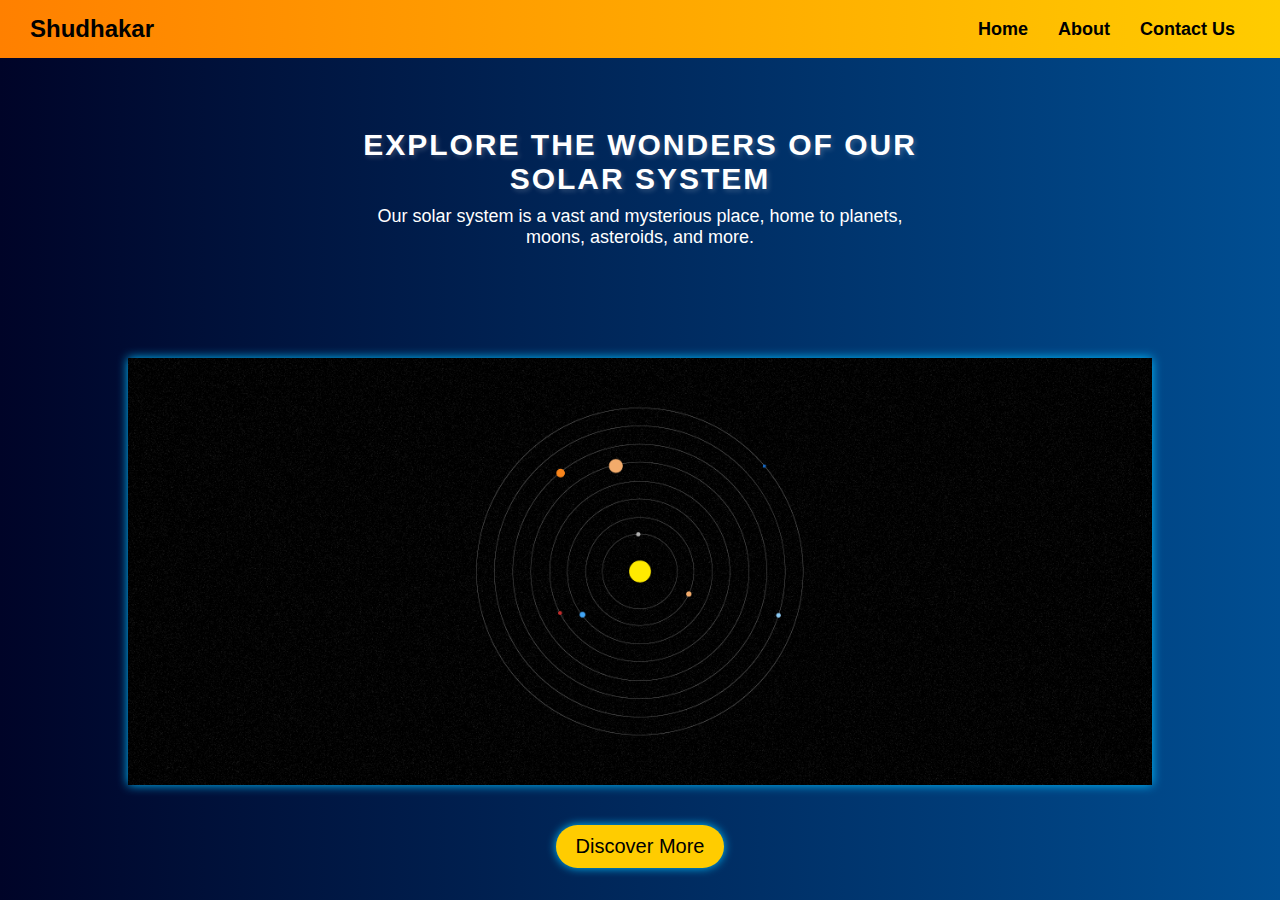
<file: index.html>
<!DOCTYPE html>
<html lang="en">
<head>
    <meta charset="UTF-8">
    <meta name="viewport" content="width=device-width, initial-scale=1.0">
    <title>Solar System</title>
    <link rel="stylesheet" href="style.css">
</head>
<body>
    <header>
        <div class="logo">Shudhakar</div>
        <nav>
            <ul>
                <li><a href="index.html">Home</a></li>
                <li><a href="about.html">About</a></li>
                <li><a href="contact.html">Contact Us</a></li>
            </ul>
        </nav>
    </header>
    
    <section class="hero">
        <h2>Explore the Wonders of Our Solar System</h2>
        <p>Our solar system is a vast and mysterious place, home to planets, moons, asteroids, and more.</p>
        
    </section>

    <section class="image-container">
        <img src="solarhome.gif" alt="Solar System"><br /><br /><br />
        <a href="aboutsolar.html" class="btn">Discover More</a>
    </section>
</body>
</html>
</file>
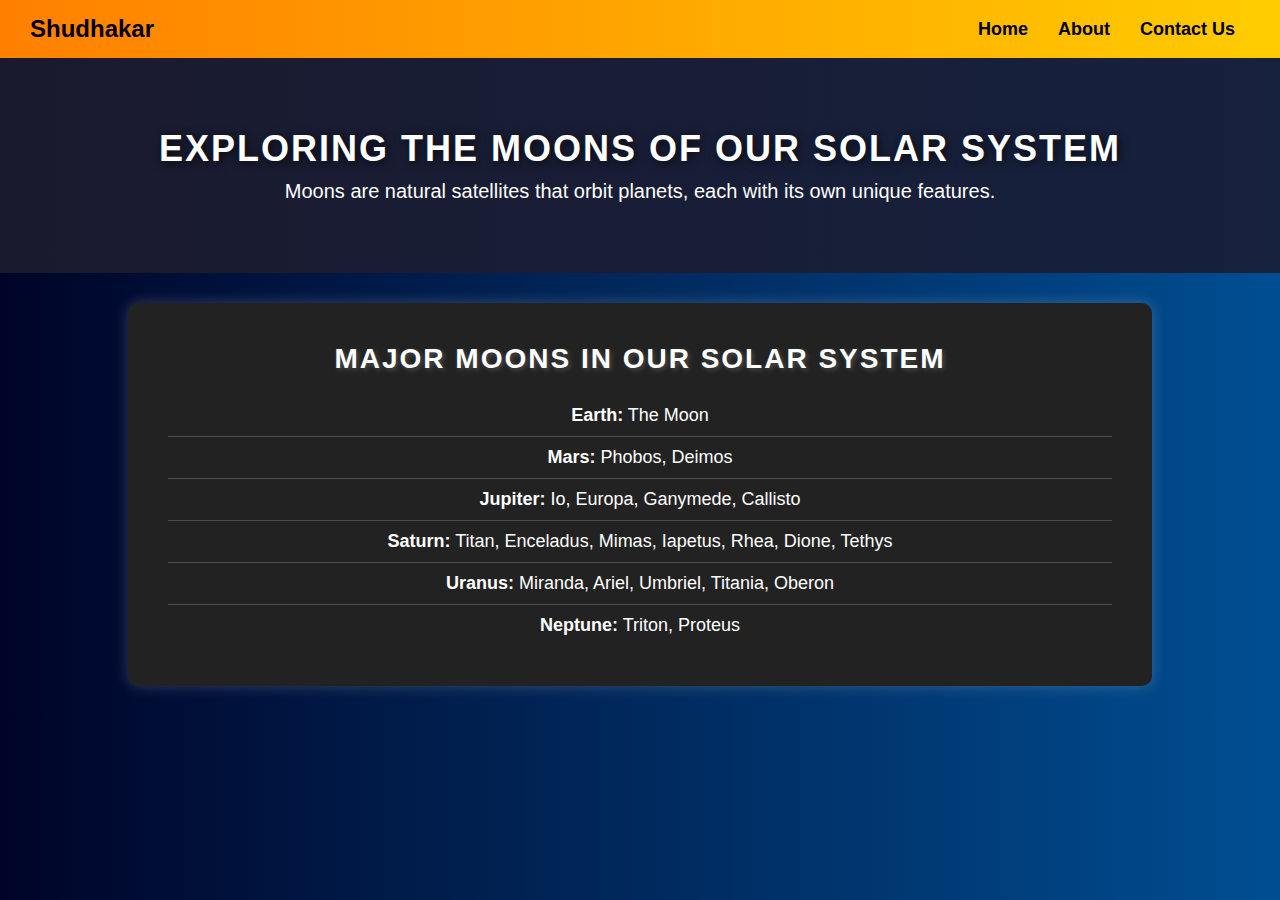
<file: solarnsatelite.html>
<!DOCTYPE html>
<html lang="en">
<head>
    <meta charset="UTF-8">
    <meta name="viewport" content="width=device-width, initial-scale=1.0">
    <title>Moons - Solar System</title>
    <link rel="stylesheet" href="style.css">
</head>
<body>
    <header>
        <div class="logo">Shudhakar</div>
        <nav>
            <ul>
                <li><a href="index.html">Home</a></li>
                <li><a href="about.html">About</a></li>
                <li><a href="contact.html">Contact Us</a></li>
            </ul>
        </nav>
    </header>

    <section class="moons-hero">
        <h1>Exploring the Moons of Our Solar System</h1>
        <p>Moons are natural satellites that orbit planets, each with its own unique features.</p>
    </section>

    <section class="moons-list">
        <h2>Major Moons in Our Solar System</h2>
        <ul>
            <li><strong>Earth:</strong> The Moon</li>
            <li><strong>Mars:</strong> Phobos, Deimos</li>
            <li><strong>Jupiter:</strong> Io, Europa, Ganymede, Callisto</li>
            <li><strong>Saturn:</strong> Titan, Enceladus, Mimas, Iapetus, Rhea, Dione, Tethys</li>
            <li><strong>Uranus:</strong> Miranda, Ariel, Umbriel, Titania, Oberon</li>
            <li><strong>Neptune:</strong> Triton, Proteus</li>
        </ul>
    </section>
</body>
</html>
</file>
<file: style.css>
body {
    background: linear-gradient(to right, #000428, #004e92); /* Dark space gradient */
    color: white; /* Text white rahega */
}
h1, h2 {
    text-transform: uppercase;
    letter-spacing: 2px;
    text-shadow: 2px 2px 5px rgba(255, 255, 255, 0.2);
}
a:hover {
    color: yellow;
    text-decoration: underline;
    transition: 0.3s;
}

/*new uper hai*/
* {
    margin: 0;
    padding: 0;
    box-sizing: border-box;
    font-family: Arial, sans-serif;
}

body {
    background-color: black;
    color: white;
    text-align: center;
}

/* Header */
header {
    display: flex;
    justify-content: space-between;
    align-items: center;
    padding: 15px 30px;
    background: linear-gradient(to right, #ff8000, #ffcc00);
}

.logo {
    font-size: 24px;
    font-weight: bold;
    color: black;
}

nav ul {
    list-style: none;
    display: flex;
}

nav ul li {
    margin: 0 15px;
}

nav ul li a {
    text-decoration: none;
    color: black;
    font-size: 18px;
    font-weight: bold;
    transition: 0.3s;
}

nav ul li a:hover {
    color: white;
}

/* Hero Section */
.hero {
    margin: 50px auto;
    max-width: 600px;
    padding: 20px;
    animation: fadeIn 2s ease-in-out;
}

.hero h2 {
    font-size: 30px;
    margin-bottom: 10px;
}

.hero p {
    font-size: 18px;
    margin-bottom: 20px;
}

.btn {
    display: inline-block;
    padding: 10px 20px;
    background: #ffcc00;
    color: black;
    box-shadow: 0px 0px 10px deepskyblue;
    text-decoration: none;
    font-size: 20px;
    border-radius: 30px;
    transition: 0.3s;
}

.btn:hover {
    background: #ff8000;
}

/* Image */
.image-container img {
    width: 80%;
    margin-top: 20px;
    box-shadow: 0px 0px 10px deepskyblue;
    animation: zoomIn 2s ease-in-out;
}

/* Animations */
@keyframes fadeIn {
    from { opacity: 0; }
    to { opacity: 1; }
}

@keyframes zoomIn {
    from { transform: scale(0.8); opacity: 0; }
    to { transform: scale(1); opacity: 1; }
}
/* About Page Hero Section */
.about-hero {
    background: url('images/space-bg.jpg') no-repeat center center/cover;
    padding: 80px 20px;
    text-align: center;
    color: white;
    animation: fadeIn 2s ease-in-out;
}

.about-hero h1 {
    font-size: 36px;
    font-weight: bold;
    text-shadow: 2px 2px 10px rgba(0,0,0,0.7);
}

.about-hero p {
    font-size: 20px;
    margin-top: 10px;
}

/* Info Sections */
.info-section {
    display: flex;
    justify-content: center;
    flex-wrap: wrap;
    gap: 20px;
    margin: 50px 0;
}

.info-box {
    width: 300px;
    background: #222;
    padding: 20px;
    border-radius: 10px;
    text-align: center;
    color: white;
    box-shadow: 0 0 15px rgba(255,255,255,0.2);
    transition: transform 0.3s;
}

.info-box:hover {
    transform: scale(1.05);
}

.info-box img {
    width: 100%;
    border-radius: 10px;
}

.info-box h2 {
    font-size: 24px;
    margin: 15px 0;
}

.info-box p {
    font-size: 16px;
    margin-bottom: 15px;
}

.info-box .btn {
    display: inline-block;
    padding: 8px 15px;
    background: #ffcc00;
    color: black;
    text-decoration: none;
    font-weight: bold;
    border-radius: 5px;
    transition: 0.3s;
}

.info-box .btn:hover {
    background: #ff8000;
}
/* Planets Page Hero Section */
.planets-hero {
    background: url('images/space-bg2.jpg') no-repeat center center/cover;
    padding: 70px 20px;
    text-align: center;
    color: white;
    animation: fadeIn 2s ease-in-out;
}

.planets-hero h1 {
    font-size: 36px;
    font-weight: bold;
    text-shadow: 2px 2px 10px rgba(0,0,0,0.7);
}

.planets-hero p {
    font-size: 20px;
    margin-top: 10px;
}

/* Planets Grid */
.planets-grid {
    display: grid;
    grid-template-columns: repeat(auto-fit, minmax(250px, 1fr));
    gap: 20px;
    padding: 40px;
}

.planet-box {
    background: #222;
    padding: 20px;
    border-radius: 10px;
    text-align: center;
    color: white;
    box-shadow: 0 0 15px rgba(255,255,255,0.2);
    transition: transform 0.3s;
}

.planet-box:hover {
    transform: scale(1.05);
}

.planet-box img {
    width: 100%;
    border-radius: 10px;
}

.planet-box h2 {
    font-size: 22px;
    margin: 15px 0;
}

.planet-box p {
    font-size: 16px;
    margin-bottom: 15px;
}

.planet-box .btn {
    display: inline-block;
    padding: 8px 15px;
    background: #ffcc00;
    color: black;
    text-decoration: none;
    font-weight: bold;
    border-radius: 5px;
    transition: 0.3s;
}

.planet-box .btn:hover {
    background: #ff8000;
}
/* Moons Page Hero Section */
.moons-hero {
    background: linear-gradient(to right, #1a1a2e, #16213e);
    padding: 70px 20px;
    text-align: center;
    color: white;
    animation: fadeIn 2s ease-in-out;
}

.moons-hero h1 {
    font-size: 36px;
    font-weight: bold;
    text-shadow: 2px 2px 10px rgba(0,0,0,0.7);
}

.moons-hero p {
    font-size: 20px;
    margin-top: 10px;
}

/* Moons List Section */
.moons-list {
    background: #222;
    padding: 40px;
    border-radius: 10px;
    width: 80%;
    margin: 30px auto;
    color: white;
    box-shadow: 0 0 15px rgba(255,255,255,0.2);
    animation: slideUp 1.5s ease-in-out;
}

.moons-list h2 {
    text-align: center;
    font-size: 28px;
    margin-bottom: 20px;
}

.moons-list ul {
    list-style: none;
    padding: 0;
}

.moons-list li {
    font-size: 18px;
    padding: 10px;
    border-bottom: 1px solid rgba(255,255,255,0.2);
}

.moons-list li:last-child {
    border-bottom: none;
}
/* Asteroids Page Hero Section */
.asteroids-hero {
    background: url('images/space-bg3.jpg') no-repeat center center/cover;
    padding: 70px 20px;
    text-align: center;
    color: white;
    animation: fadeIn 2s ease-in-out;
}

.asteroids-hero h1 {
    font-size: 36px;
    font-weight: bold;
    text-shadow: 2px 2px 10px rgba(0,0,0,0.7);
}

.asteroids-hero p {
    font-size: 20px;
    margin-top: 10px;
}

/* Asteroids Info Section */
.asteroids-info {
    display: flex;
    flex-wrap: wrap;
    justify-content: center;
    gap: 20px;
    padding: 40px;
}

.asteroid-box {
    background: #222;
    padding: 20px;
    border-radius: 10px;
    text-align: center;
    color: white;
    width: 300px;
    box-shadow: 0 0 15px rgba(255,255,255,0.2);
    transition: transform 0.3s;
}

.asteroid-box:hover {
    transform: scale(1.05);
}

.asteroid-box img {
    width: 100%;
    border-radius: 10px;
}

.asteroid-box h2 {
    font-size: 22px;
    margin: 15px 0;
}

.asteroid-box p {
    font-size: 16px;
}
/* Mercury Page Banner */
.mercury-banner {
    background: url('images/mercury-bg.jpg') no-repeat center center/cover;
    padding: 80px 20px;
    text-align: center;
    color: white;
    animation: fadeIn 2s ease-in-out;
}

.mercury-banner h1 {
    font-size: 40px;
    font-weight: bold;
    text-shadow: 2px 2px 10px rgba(255, 140, 0, 0.8);
}

.mercury-banner p {
    font-size: 18px;
    margin-top: 10px;
}

/* Mercury Content Section */
.mercury-content {
    display: flex;
    align-items: center;
    justify-content: space-between;
    padding: 40px;
    background: #2e2e2e;
    color: white;
}

.mercury-text {
    width: 50%;
    padding: 20px;
}

.mercury-text h2 {
    font-size: 26px;
    color: #ffcc00;
}

.mercury-text p {
    font-size: 18px;
}

.mercury-image {
    width: 50%;
}

.mercury-image img {
    width: 100%;
    border-radius: 10px;
    box-shadow: 0 0 15px rgba(255, 140, 0, 0.5);
}

/* Mercury Facts Section */
.mercury-facts {
    display: flex;
    flex-wrap: wrap;
    justify-content: center;
    gap: 20px;
    padding: 40px;
    background: #1a1a1a;
}

.fact-box {
    background: #3b3b3b;
    padding: 20px;
    border-radius: 10px;
    text-align: center;
    color: white;
    width: 300px;
    box-shadow: 0 0 15px rgba(255, 140, 0, 0.5);
    transition: transform 0.3s;
}

.fact-box:hover {
    transform: scale(1.05);
}

.fact-box img {
    width: 100%;
    border-radius: 10px;
}

.fact-box h3 {
    font-size: 22px;
    margin: 15px 0;
    color: #ffcc00;
}

.fact-box p {
    font-size: 16px;
}
/* Venus Page Banner */
.venus-banner {
    background: url('images/venus-bg.jpg') no-repeat center center/cover;
    padding: 80px 20px;
    text-align: center;
    color: white;
    animation: fadeIn 2s ease-in-out;
}

.venus-banner h1 {
    font-size: 40px;
    font-weight: bold;
    text-shadow: 2px 2px 15px rgba(255, 69, 0, 0.8);
}

.venus-banner p {
    font-size: 18px;
    margin-top: 10px;
}

/* Venus Content Section */
.venus-content {
    display: flex;
    align-items: center;
    justify-content: space-between;
    padding: 40px;
    background: #5a3d2b;
    color: white;
}

.venus-text {
    width: 50%;
    padding: 20px;
}

.venus-text h2 {
    font-size: 26px;
    color: #ffcc00;
}

.venus-text p {
    font-size: 18px;
}

.venus-image {
    width: 50%;
}

.venus-image img {
    width: 100%;
    border-radius: 10px;
    box-shadow: 0 0 15px rgba(255, 69, 0, 0.6);
}

/* Venus Facts Section */
.venus-facts {
    display: flex;
    flex-wrap: wrap;
    justify-content: center;
    gap: 20px;
    padding: 40px;
    background: #3b1f12;
}

.fact-box {
    background: #8b4513;
    padding: 20px;
    border-radius: 10px;
    text-align: center;
    color: white;
    width: 300px;
    box-shadow: 0 0 15px rgba(255, 140, 0, 0.5);
    transition: transform 0.3s;
}

.fact-box:hover {
    transform: scale(1.05);
}

.fact-box img {
    width: 100%;
    border-radius: 10px;
}

.fact-box h3 {
    font-size: 22px;
    margin: 15px 0;
    color: #ffcc00;
}

.fact-box p {
    font-size: 16px;
}
/* Earth Page Banner */
.earth-banner {
    background: url('images/earth-bg.jpg') no-repeat center center/cover;
    padding: 80px 20px;
    text-align: center;
    color: white;
    animation: fadeIn 2s ease-in-out;
}

.earth-banner h1 {
    font-size: 40px;
    font-weight: bold;
    text-shadow: 2px 2px 15px rgba(0, 191, 255, 0.8);
}

.earth-banner p {
    font-size: 18px;
    margin-top: 10px;
}

/* Earth Content Section */
.earth-content {
    display: flex;
    align-items: center;
    justify-content: space-between;
    padding: 40px;
    background: #2a5d67;
    color: white;
}

.earth-text {
    width: 50%;
    padding: 20px;
}

.earth-text h2 {
    font-size: 26px;
    color: #00ffcc;
}

.earth-text p {
    font-size: 18px;
}

.earth-image {
    width: 50%;
}

.earth-image img {
    width: 100%;
    border-radius: 10px;
    box-shadow: 0 0 15px rgba(0, 191, 255, 0.6);
}

/* Earth More Info Section */
.earth-more-info {
    padding: 40px;
    text-align: center;
    background: #004d40;
    color: white;
}

.earth-more-info h2 {
    font-size: 28px;
    color: #00ffcc;
}

.earth-more-info p {
    font-size: 18px;
}

/* Earth Facts Section */
.earth-facts {
    display: flex;
    flex-wrap: wrap;
    justify-content: center;
    gap: 20px;
    padding: 40px;
    background: #1a3a3f;
}

.fact-box {
    background: #004d40;
    padding: 20px;
    border-radius: 10px;
    text-align: center;
    color: white;
    width: 300px;
    box-shadow: 0 0 15px rgba(0, 191, 255, 0.5);
    transition: transform 0.3s;
}

.fact-box:hover {
    transform: scale(1.05);
}

.fact-box img {
    width: 100%;
    border-radius: 10px;
}

.fact-box h3 {
    font-size: 22px;
    margin: 15px 0;
    color: #00ffcc;
}

.fact-box p {
    font-size: 16px;
}
/* Mars Page Banner */
.mars-banner {
    background: url('images/mars-bg.jpg') no-repeat center center/cover;
    padding: 80px 20px;
    text-align: center;
    color: white;
    animation: fadeIn 2s ease-in-out;
}

.mars-banner h1 {
    font-size: 40px;
    font-weight: bold;
    text-shadow: 2px 2px 15px rgba(255, 69, 0, 0.8);
}

.mars-banner p {
    font-size: 18px;
    margin-top: 10px;
}

/* Mars Content Section */
.mars-content {
    display: flex;
    align-items: center;
    justify-content: space-between;
    padding: 40px;
    background: #8b2f1a;
    color: white;
}

.mars-text {
    width: 50%;
    padding: 20px;
}

.mars-text h2 {
    font-size: 26px;
    color: #ff4500;
}

.mars-text p {
    font-size: 18px;
}

.mars-image {
    width: 50%;
}

.mars-image img {
    width: 100%;
    border-radius: 10px;
    box-shadow: 0 0 15px rgba(255, 69, 0, 0.6);
}

/* Mars More Info Section */
.mars-more-info {
    padding: 40px;
    text-align: center;
    background: #5a1f0f;
    color: white;
}

.mars-more-info h2 {
    font-size: 28px;
    color: #ff4500;
}

.mars-more-info p {
    font-size: 18px;
}

/* Mars Facts Section */
.mars-facts {
    display: flex;
    flex-wrap: wrap;
    justify-content: center;
    gap: 20px;
    padding: 40px;
    background: #4a1a0e;
}

.fact-box {
    background: #7a2c15;
    padding: 20px;
    border-radius: 10px;
    text-align: center;
    color: white;
    width: 300px;
    box-shadow: 0 0 15px rgba(255, 69, 0, 0.5);
    transition: transform 0.3s;
}

.fact-box:hover {
    transform: scale(1.05);
}

.fact-box img {
    width: 100%;
    border-radius: 10px;
}

.fact-box h3 {
    font-size: 22px;
    margin: 15px 0;
    color: #ff4500;
}

.fact-box p {
    font-size: 16px;
}
/* Jupiter Page Banner */
.jupiter-banner {
    background: url('images/jupiter-bg.jpg') no-repeat center center/cover;
    padding: 80px 20px;
    text-align: center;
    color: white;
    animation: fadeIn 2s ease-in-out;
}

.jupiter-banner h1 {
    font-size: 40px;
    font-weight: bold;
    text-shadow: 2px 2px 15px rgba(255, 140, 0, 0.8);
}

.jupiter-banner p {
    font-size: 18px;
    margin-top: 10px;
}

/* Jupiter Content Section */
.jupiter-content {
    display: flex;
    align-items: center;
    justify-content: space-between;
    padding: 40px;
    background: #583c1f;
    color: white;
}

.jupiter-text {
    width: 50%;
    padding: 20px;
}

.jupiter-text h2 {
    font-size: 26px;
    color: #ff8c00;
}

.jupiter-text p {
    font-size: 18px;
}

.jupiter-image {
    width: 50%;
}

.jupiter-image img {
    width: 100%;
    border-radius: 10px;
    box-shadow: 0 0 15px rgba(255, 140, 0, 0.6);
}

/* Jupiter More Info Section */
.jupiter-more-info {
    padding: 40px;
    text-align: center;
    background: #402810;
    color: white;
}

.jupiter-more-info h2 {
    font-size: 28px;
    color: #ff8c00;
}

.jupiter-more-info p {
    font-size: 18px;
}

/* Jupiter Facts Section */
.jupiter-facts {
    display: flex;
    flex-wrap: wrap;
    justify-content: center;
    gap: 20px;
    padding: 40px;
    background: #2e1a0e;
}

.fact-box {
    background: #7a4a21;
    padding: 20px;
    border-radius: 10px;
    text-align: center;
    color: white;
    width: 300px;
    box-shadow: 0 0 15px rgba(255, 140, 0, 0.5);
    transition: transform 0.3s;
}

.fact-box:hover {
    transform: scale(1.05);
}

.fact-box img {
    width: 100%;
    border-radius: 10px;
}

.fact-box h3 {
    font-size: 22px;
    margin: 15px 0;
    color: #ff8c00;
}

.fact-box p {
    font-size: 16px;
}
/* Saturn Page Banner */
.saturn-banner {
    background: url('images/saturn-bg.jpg') no-repeat center center/cover;
    padding: 80px 20px;
    text-align: center;
    color: #f5e6cc;
    text-shadow: 2px 2px 15px rgba(255, 215, 0, 0.8);
    animation: fadeIn 2s ease-in-out;
}

.saturn-banner h1 {
    font-size: 40px;
    font-weight: bold;
    color: #ffcc00;
}

.saturn-banner p {
    font-size: 18px;
    margin-top: 10px;
}

/* Saturn Content Section */
.saturn-content {
    display: flex;
    align-items: center;
    justify-content: space-between;
    padding: 40px;
    background: #3b2f2f;
    color: #ffd700;
}

.saturn-text {
    width: 50%;
    padding: 20px;
}

.saturn-text h2 {
    font-size: 26px;
    color: #ffcc00;
}

.saturn-text p {
    font-size: 18px;
}

.saturn-image {
    width: 50%;
}

.saturn-image img {
    width: 100%;
    border-radius: 10px;
    box-shadow: 0 0 15px rgba(255, 215, 0, 0.6);
}

/* Saturn Moons Section */
.saturn-moons {
    background: #2a1e1e;
    padding: 40px;
    text-align: center;
    color: #f5e6cc;
}

.saturn-moons h2 {
    font-size: 28px;
    color: #ffcc00;
}

.moons-container {
    display: flex;
    justify-content: center;
    gap: 20px;
    flex-wrap: wrap;
}

.moon-box {
    background: #704214;
    padding: 20px;
    border-radius: 10px;
    width: 250px;
    box-shadow: 0 0 15px rgba(255, 215, 0, 0.5);
    transition: transform 0.3s;
}

.moon-box:hover {
    transform: scale(1.05);
}

.moon-box h3 {
    font-size: 22px;
    color: #ffcc00;
}

.moon-box p {
    font-size: 16px;
}

/* Saturn Facts Section */
.saturn-facts {
    background: #4b382f;
    padding: 40px;
    text-align: center;
    color: #f5e6cc;
}

.saturn-facts h2 {
    font-size: 28px;
    color: #ffcc00;
}

.saturn-facts ul {
    list-style: none;
    padding: 0;
}

.saturn-facts li {
    font-size: 18px;
    margin: 10px 0;
}
/* Uranus Page Banner */
.uranus-banner {
    background: url('images/uranus-bg.jpg') no-repeat center center/cover;
    padding: 80px 20px;
    text-align: center;
    color: #b3e0ff;
    text-shadow: 2px 2px 15px rgba(0, 191, 255, 0.8);
    animation: fadeIn 2s ease-in-out;
}

.uranus-banner h1 {
    font-size: 40px;
    font-weight: bold;
    color: #00bfff;
}

.uranus-banner p {
    font-size: 18px;
    margin-top: 10px;
}

/* Uranus Content Section */
.uranus-content {
    display: flex;
    align-items: center;
    justify-content: space-between;
    padding: 40px;
    background: #1b3a5b;
    color: #b3e0ff;
}

.uranus-text {
    width: 50%;
    padding: 20px;
}

.uranus-text h2 {
    font-size: 26px;
    color: #00bfff;
}

.uranus-text p {
    font-size: 18px;
}

.uranus-image {
    width: 50%;
}

.uranus-image img {
    width: 100%;
    border-radius: 10px;
    box-shadow: 0 0 15px rgba(0, 191, 255, 0.6);
}

/* Uranus Moons Section */
.uranus-moons {
    background: #102a44;
    padding: 40px;
    text-align: center;
    color: #b3e0ff;
}

.uranus-moons h2 {
    font-size: 28px;
    color: #00bfff;
}

.moons-container {
    display: flex;
    justify-content: center;
    gap: 20px;
    flex-wrap: wrap;
}

.moon-box {
    background: #005a9c;
    padding: 20px;
    border-radius: 10px;
    width: 250px;
    box-shadow: 0 0 15px rgba(0, 191, 255, 0.5);
    transition: transform 0.3s;
}

.moon-box:hover {
    transform: scale(1.05);
}

.moon-box h3 {
    font-size: 22px;
    color: #00bfff;
}

.moon-box p {
    font-size: 16px;
}

/* Uranus Facts Section */
.uranus-facts {
    background: #1b3a5b;
    padding: 40px;
    text-align: center;
    color: #b3e0ff;
}

.uranus-facts h2 {
    font-size: 28px;
    color: #00bfff;
}

.uranus-facts ul {
    list-style: none;
    padding: 0;
}

.uranus-facts li {
    font-size: 18px;
    margin: 10px 0;
}
/* Neptune Page Banner */
.neptune-banner {
    background: url('images/neptune-bg.jpg') no-repeat center center/cover;
    padding: 90px 20px;
    text-align: center;
    color: #66c2ff;
    text-shadow: 2px 2px 15px rgba(0, 140, 255, 0.8);
    animation: pulse 3s infinite alternate;
}

.neptune-banner h1 {
    font-size: 42px;
    font-weight: bold;
    color: #0080ff;
}

.neptune-banner p {
    font-size: 20px;
    margin-top: 10px;
}

/* Neptune Content Section */
.neptune-content {
    display: flex;
    align-items: center;
    justify-content: space-between;
    padding: 40px;
    background: #102850;
    color: #66c2ff;
}

.neptune-text {
    width: 50%;
    padding: 20px;
}

.neptune-text h2 {
    font-size: 28px;
    color: #0099ff;
}

.neptune-text p {
    font-size: 18px;
}

.neptune-image {
    width: 50%;
}

.neptune-image img {
    width: 100%;
    border-radius: 10px;
    box-shadow: 0 0 20px rgba(0, 140, 255, 0.7);
}

/* Neptune Moons Section */
.neptune-moons {
    background: #071d38;
    padding: 40px;
    text-align: center;
    color: #66c2ff;
}

.neptune-moons h2 {
    font-size: 30px;
    color: #0099ff;
}

.moons-container {
    display: flex;
    justify-content: center;
    gap: 20px;
    flex-wrap: wrap;
}

.moon-box {
    background: #004080;
    padding: 25px;
    border-radius: 12px;
    width: 250px;
    box-shadow: 0 0 20px rgba(0, 140, 255, 0.6);
    transition: transform 0.4s;
}

.moon-box:hover {
    transform: rotateY(10deg) scale(1.05);
}

.moon-box h3 {
    font-size: 24px;
    color: #00aaff;
}

.moon-box p {
    font-size: 16px;
}

/* Neptune Facts Section */
.neptune-facts {
    background: #102850;
    padding: 40px;
    text-align: center;
    color: #66c2ff;
}

.neptune-facts h2 {
    font-size: 30px;
    color: #0099ff;
}

.neptune-facts ul {
    list-style: none;
    padding: 0;
}

.neptune-facts li {
    font-size: 18px;
    margin: 12px 0;
}

/* Animation */
@keyframes pulse {
    0% { transform: scale(1); }
    100% { transform: scale(1.02); }
}
/* About Page Banner */
.about-banner {
    background: url('images/space-banner.jpg') no-repeat center center/cover;
    padding: 80px 20px;
    text-align: center;
    color: #fff;
    text-shadow: 2px 2px 10px rgba(0, 0, 0, 0.7);
}

/* Creator Section */
.creator-info {
    display: flex;
    align-items: center;
    justify-content: space-between;
    padding: 40px;
    background: #151d2e;
    color: #fff;
}

.creator-text {
    width: 55%;
    padding: 20px;
}

.creator-text h2 {
    font-size: 28px;
    color: #00aaff;
}

.creator-image {
    width: 40%;
}

.creator-image img {
    width: 100%;
    border-radius: 10px;
    box-shadow: 0 0 20px rgba(0, 140, 255, 0.7);
}

/* Website Info */
.website-info {
    background: #0c1424;
    padding: 40px;
    text-align: center;
    color: #66c2ff;
}

.website-info h2 {
    font-size: 30px;
    color: #0099ff;
}

/* Explore Links */
.explore-links {
    background: #102850;
    padding: 40px;
    text-align: center;
    color: #66c2ff;
}

.explore-links h2 {
    font-size: 30px;
    color: #0099ff;
}

.explore-btn {
    display: inline-block;
    background: #0080ff;
    color: white;
    padding: 12px 20px;
    margin: 10px;
    border-radius: 8px;
    text-decoration: none;
    font-size: 18px;
    transition: 0.3s;
}

.explore-btn:hover {
    background: #0057b3;
    transform: scale(1.1);
}
/* Contact Page Unique Design */
.contact-container {
    background: url('images/contact-bg.jpg') no-repeat center center/cover;
    padding: 80px 20px;
    text-align: center;
    color: #fff;
}

.contact-container h1 {
    font-size: 32px;
    margin-bottom: 10px;
}

.contact-container p {
    font-size: 18px;
    margin-bottom: 20px;
}

.contact-form {
    background: rgba(0, 0, 0, 0.7);
    padding: 20px;
    max-width: 400px;
    margin: 0 auto;
    border-radius: 8px;
}

.contact-form input, 
.contact-form textarea {
    width: 100%;
    padding: 10px;
    margin: 10px 0;
    border: none;
    border-radius: 5px;
}

.contact-form button {
    width: 100%;
    padding: 10px;
    background: #00aaff;
    color: white;
    border: none;
    font-size: 18px;
    cursor: pointer;
    border-radius: 5px;
    transition: 0.3s;
}

.contact-form button:hover {
    background: #0080ff;
    transform: scale(1.05);
}
</file>
